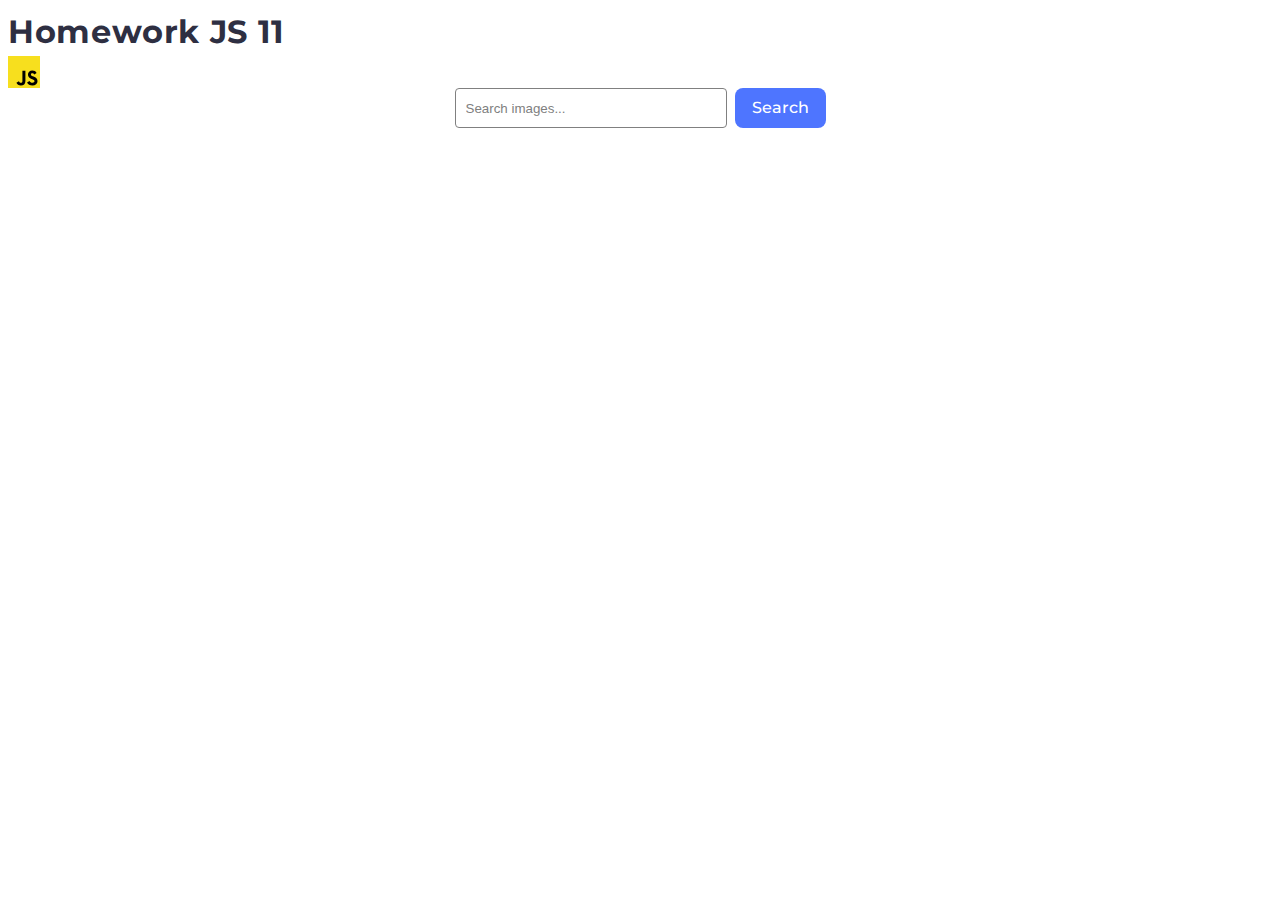
<file: src/index.html>
<!DOCTYPE html>
<html lang="en">
  <head>
    <meta charset="UTF-8" />
    <link rel="icon" type="image/svg+xml" href="/favicon.svg" />
    <meta name="viewport" content="width=device-width, initial-scale=1.0" />
    <title>Vanilla App Template</title>
    <link rel="stylesheet" href="./css/styles.css" />
  </head>
  <body>
    <section>
      <h1>Homework JS 11</h1>
      <img src="./img/javascript.svg" alt="" />
    </section>
    <form class="search-form">
      <input
        type="text"
        class="input-field"
        placeholder="Search images..."
        autocomplete="off"
        required
      />
      <button type="submit" class="search-btn">Search</button>
    </form>
    <div class="spinner disabled"></div>
    <span class="loading-text disabled">Loading images, please wait...</span>
    <span class="query-text disabled"
      >Your result for... <span class="query-word"></span>
    </span>
    <div class="gallery-result">
      <ul class="gallery-result-list"></ul>
    </div>

    <script type="module" src="./main.js"></script>
  </body>
</html>
</file>
<file: src/css/styles.css>
/**
  |============================
  | include css partials with
  | default @import url()
  |============================
*/
@import url('./reset.css');
@import url('./vite-promo.css');
@import url('./header.css');
@import url('./gallery.css');

:root {
  font-family: Inter, Avenir, Helvetica, Arial, sans-serif;
  font-size: 16px;
  line-height: 24px;
  font-weight: 400;

  color: #242424;
  background-color: rgba(255, 255, 255, 0.87);

  font-synthesis: none;
  text-rendering: optimizeLegibility;
  -webkit-font-smoothing: antialiased;
  -moz-osx-font-smoothing: grayscale;
  -webkit-text-size-adjust: 100%;
}

* {
  box-sizing: border-box;
}
</file>
